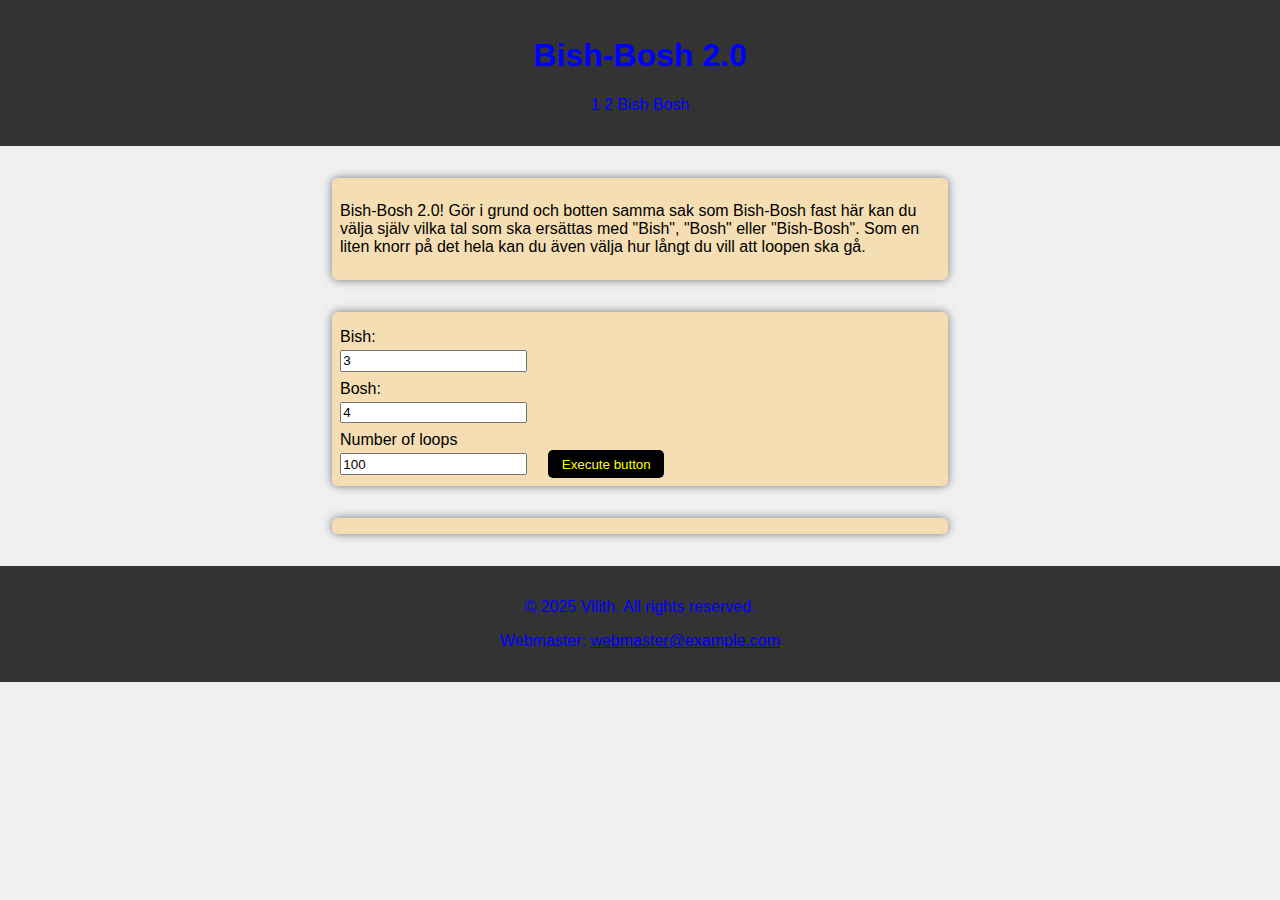
<file: Bish-Bosh2.0/index.html>
<!DOCTYPE html>
<html lang="en">
<head>
  <meta charset="UTF-8">
  <meta name="viewport" content="width=device-width, initial-scale=1.0">
  <meta name="keywords" content="HTML, CSS, JavaScript">
  <meta name="description" content="Vilith testing html">
  <meta name="author" content="Vilith">
  <title>Bish-Bosh 2.0</title>
  <link href="https://cdn.jsdelivr.net/npm/bootstrap@5.3.6/dist/css/bootstrap.min.css" rel="stylesheet" integrity="sha384-4Q6Gf2aSP4eDXB8Miphtr37CMZZQ5oXLH2yaXMJ2w8e2ZtHTl7GptT4jmndRuHDT" crossorigin="anonymous">
  <link rel="stylesheet" href="style.css">
</head>
<body>

    <!-- Header -->
    <header class="bg-light py-3 text-center">
      <h1>Bish-Bosh 2.0</h1>
      <p class="lead">1 2 Bish Bosh</p>
    </header>
    
    <!-- Section containing text -->
    <section class="description">
    <p>
    Bish-Bosh 2.0!
    Gör i grund och botten samma sak som Bish-Bosh fast här kan du välja själv vilka tal som ska ersättas med "Bish", "Bosh" eller "Bish-Bosh".
    Som en liten knorr på det hela kan du även välja hur långt du vill att loopen ska gå.
    </p>
    </section>

    <section class="input-area">
    <label for="this">Bish:</label>
    <input type="number" id="bish" min="1" value="3">
    
    <label for="that">Bosh:</label>
    <input type="number" id="bosh" min="1" value="4">
    
    <label for="thisthat">Number of loops</label>
    <input type="number" id="loop" min="1" value="100">
    
    <button onclick="runBishBosh()">Execute button</button>
    </section>

    <!-- Result will be written here -->
    <section id="result" class="result-area">        

    </section>


    <!-- Footer -->
    <footer class="bg-dark text-white text-center py-3 mt-5">
      <div class="container">
        <p class="mb-0">&copy; 2025 Vilith. All rights reserved.</p>
        <p class="mb-0">Webmaster: <a href="mailto:webmaster@example.com" class="text-white">webmaster@example.com</a></p>
      </div>
    </footer>
  
    <script src="bishbosh.js"></script>
  <script src="https://cdn.jsdelivr.net/npm/bootstrap@5.3.6/dist/js/bootstrap.bundle.min.js" integrity="sha384-j1CDi7MgGQ12Z7Qab0qlWQ/Qqz24Gc6BM0thvEMVjHnfYGF0rmFCozFSxQBxwHKO" crossorigin="anonymous"></script>
</body>
</html>
</file>
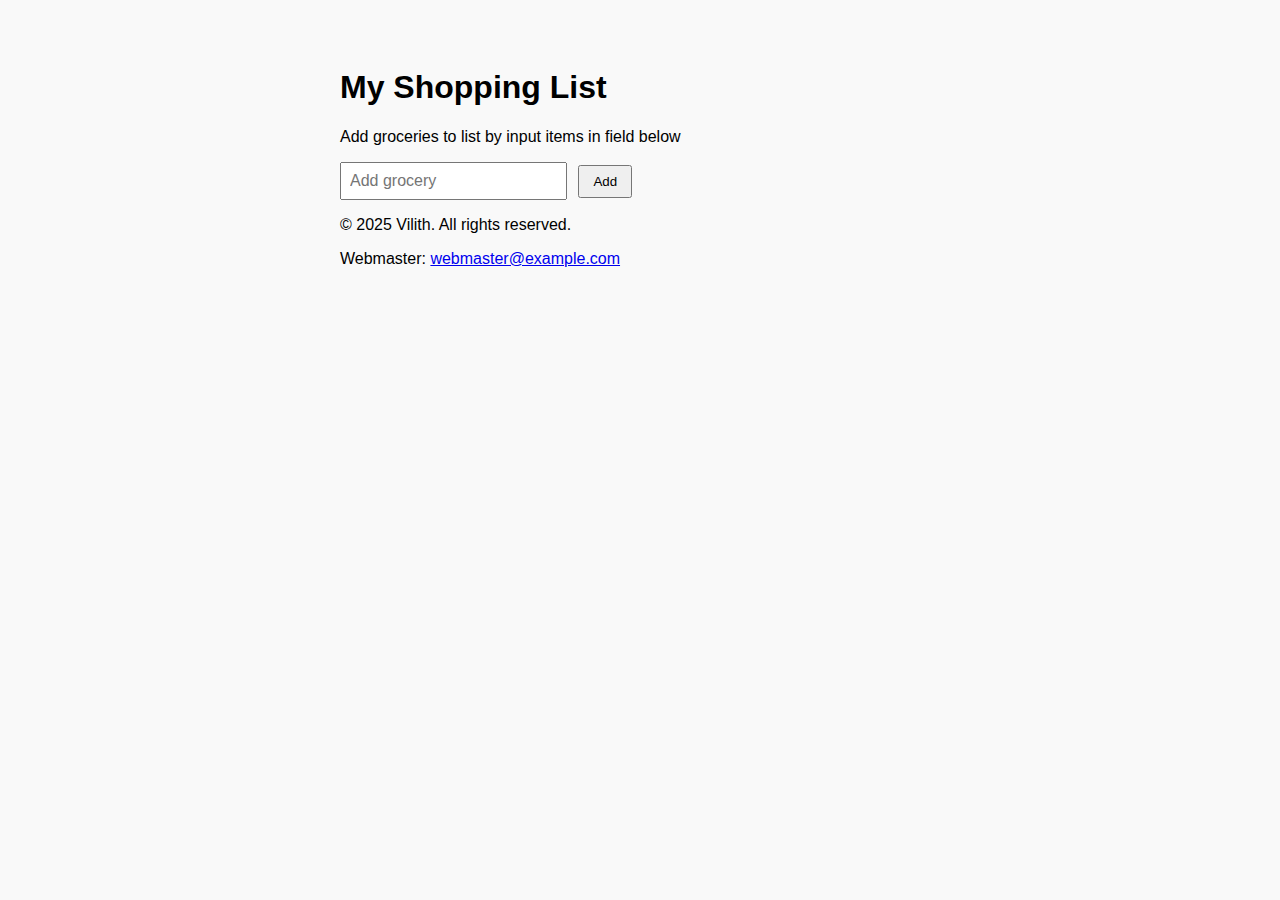
<file: ToDo/index.html>
<!DOCTYPE html>
<html lang="en">

<head>
    <meta charset="UTF-8">
    <meta name="viewport" content="width=device-width, initial-scale=1.0">
    <meta name="keywords" content="HTML, CSS, JavaScript">
    <meta name="description" content="Vilith testing html">
    <meta name="author" content="Vilith">
    <title>Shopping List</title>
    <link href="https://cdn.jsdelivr.net/npm/bootstrap@5.3.6/dist/css/bootstrap.min.css" rel="stylesheet"
        integrity="sha384-4Q6Gf2aSP4eDXB8Miphtr37CMZZQ5oXLH2yaXMJ2w8e2ZtHTl7GptT4jmndRuHDT" crossorigin="anonymous">
    <link rel="stylesheet" href="style.css">
</head>

<body>

    <!-- Header -->
    <header class="bg-light py-3 text-center">
      <h1>My Shopping List</h1>
      <p class="lead">Add groceries to list by input items in field below</p>
    </header>  

    <!-- Input section -->
    <section class="input-section">
    <input type="text" id="textInput" placeholder="Add grocery">
    <button onclick="addItem()">Add</button>
    </section>     


    <ul id="shoppingList"></ul>

    
    <!-- Footer -->
    <footer class="bg-dark text-white text-center py-3 mt-5">
        <div class="container">
            <p class="mb-0">&copy; 2025 Vilith. All rights reserved.</p>
            <p class="mb-0">Webmaster: <a href="mailto:webmaster@example.com"
                    class="text-white">webmaster@example.com</a></p>
        </div>
    </footer>

    <script src="todo.js"></script>
    <script src="https://cdn.jsdelivr.net/npm/bootstrap@5.3.6/dist/js/bootstrap.bundle.min.js"
        integrity="sha384-j1CDi7MgGQ12Z7Qab0qlWQ/Qqz24Gc6BM0thvEMVjHnfYGF0rmFCozFSxQBxwHKO"
        crossorigin="anonymous"></script>
</body>

</html>
</file>
<file: Bish-Bosh2.0/style.css>
body {
    font-family: Arial, sans-serif;
    margin: 0;
    padding: 0;
    background-color: #f0f0f0;
}

header, footer {
    background-color: #333;
    color: blue;
    text-align: center;
    padding: 1em;
}

.description, .input-area, .result-area {
    max-width: 600px;
    margin: 2em auto;
    padding: .5em;
    background-color: wheat;
    border-radius: 6px;
    box-shadow: 0 0 10px rgb(0, 0, 0, 0.5);
}

.input-area label {
    display: block;
    margin-top: .5em;
}

.input-area input {
    width: 30%;
    padding: .1em;
    margin-top: .3em;
}

button {
    margin-left: 1.3em;
    padding: 0.5em 1em;
    background-color: black;
    color: yellow;
    border: none;
    border-radius: 5px;
    cursor: pointer;
}

button:hover {
    background-color: darkred;
}

.result-area p {
    margin: 0.3em 0;
}

.btn {
    padding: 0.6em 1.2em;
    font-size: 1rem;
    font-weight: 500;
    color: white;
    background-color: #007BFF;
    border: none;
    border-radius: 6px;
    cursor: pointer;
    transition: background-color 0.3s ease, transform 0.1s ease;
    }
    
    .btn:hover {
    background-color: #0056b3;
    }
    
    .btn:active {
    transform: scale(0.98);
    }
    
    .btn:disabled {
    background-color: #ccc;
    cursor: not-allowed;
    }
</file>
<file: ToDo/style.css>
body {
    font-family: sans-serif;
    max-width: 600px;
    margin: 2rem auto;
    padding: 1rem;
    background: #f9f9f9;
}

input {
    padding: 0.5em;
    font-size: 1rem;
}

button {
    padding: 0.5em 1em;
    margin-left: 0.5em;
    cursor: pointer;
}

ul {
    list-style: none;
    padding: 0;
    margin-top: 1rem;
}

li {
  background-color: #fff;
  padding: 0.75em;
  margin-bottom: 0.5em;
  border: 1px solid #ddd;
  display: flex;
  justify-content: space-between;
  align-items: center;
  cursor: pointer;
  transition: background-color 1s ease;
}

li.added {
  background-color: #291b7a;   
  color: #291b7a;
}

li button {
  margin-left: 1em;
  padding: 0.1em 0.6em;
  background-color: #e74c3c;
  color: white;
  border: none;
  border-radius: 8px;
}
</file>
